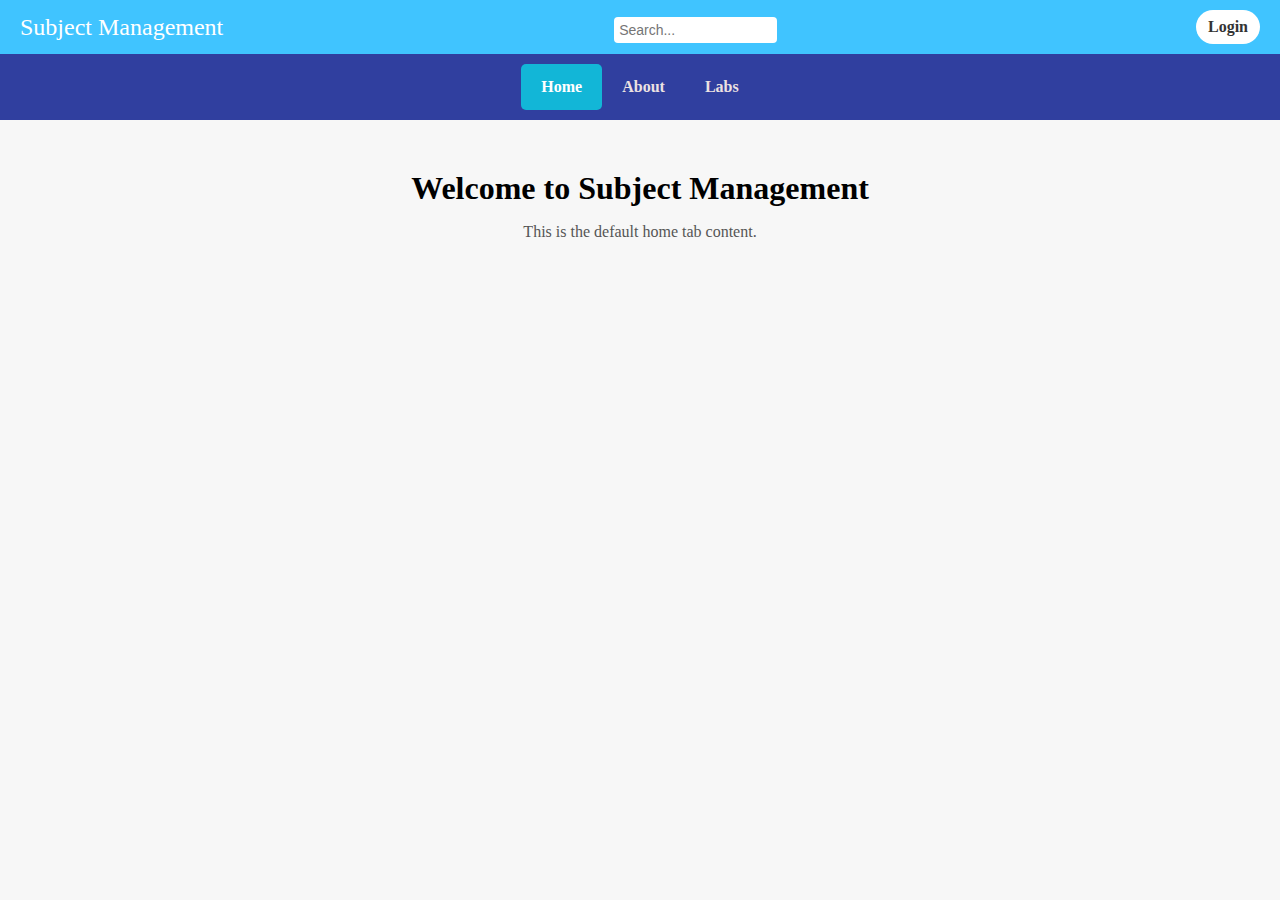
<file: index.html>
<!DOCTYPE html>
<html lang="en">
  <head>
    <meta charset="UTF-8" />
    <meta name="viewport" content="width=device-width, initial-scale=1.0" />
    <title>HCI-2024</title>
    <link
      rel="stylesheet"
      href="https://cdnjs.cloudflare.com/ajax/libs/font-awesome/6.0.0-beta3/css/all.min.css"
    />
    <link rel="stylesheet" href="style.css" />
  </head>
  <body>
    <div class="top-bar">
      <div class="logo">Subject Management</div>
      <div class="search-bar">
        <input type="text" placeholder="Search..." />
      </div>
      <a href="javascript:void(0);" class="login" onclick="openModal()"
        >Login</a
      >
    </div>

    <div class="navbar">
      <a id="home-tab" class="active" onclick="showTab('home', this)">Home</a>
      <a id="about-tab" onclick="showTab('about', this)">About</a>
      <a id="labs-tab" onclick="showTab('labs', this)">Labs</a>
    </div>

    <main id="content">
      <!-- Home Tab Content -->
      <div id="home" class="tab-content active">
        <h1>Welcome to Subject Management</h1>
        <p>This is the default home tab content.</p>
      </div>

      <!-- About Tab Content (CV) -->
      <div id="about" class="tab-content">
        <div class="cv-container">
          <div class="left-column">
            <div class="profile-pic">
              <img src="img/hinh1.jpg" alt="Profile Picture" />
            </div>
            <div class="contact-info">
              <h2>Contact Information</h2>
              <p><i class="fa fa-phone"></i> 0362 195 048</p>
              <p><i class="fa fa-envelope"></i> minhquocxzd@gmail.com</p>
              <p><i class="fa fa-globe"></i> www.minhquoc.com</p>
              <p>
                <i class="fa fa-map-marker"></i> 123, street name, city/province
              </p>
            </div>
            <div class="skills">
              <h2>Skills</h2>
              <ul>
                <li>Computer Skills <span class="stars">★★★★☆</span></li>
                <li>Graphic Design <span class="stars">★★★★★</span></li>
                <li>Presentation <span class="stars">★★★★☆</span></li>
                <li>Languages <span class="stars">★★★☆☆</span></li>
              </ul>
            </div>
            <div class="hobbies">
              <h2>Hobbies</h2>
              <ol>
                <li>Play Game</li>
                <li>Relax</li>
                <li>...</li>
              </ol>
            </div>
          </div>
          <div class="right-column">
            <div class="name-title">
              <h1>Đỗ Minh Quốc</h1>
              <h3>(Student ID: 23130261)</h3>
            </div>
            <div class="education">
              <h2>Education</h2>
              <p>Academic Year: 2024</p>
              <p>Field of Study: IT</p>
              <p>Student: Year 2</p>
              <p>Course Project: Human-Computer Interaction</p>
            </div>
            <div class="work-experience">
              <h2>Experience</h2>
              <p>Working Time: Case by case</p>
              <p>Ho Chi Minh City University of Agriculture and Forestry</p>
              <p>Currently enhancing knowledge and experience 😎😎😎</p>
            </div>
          </div>
        </div>
      </div>

      <!-- Login Modal -->
      <div id="loginModal" class="modal">
        <div class="modal-content">
          <span class="close" onclick="closeModal()">&times;</span>
          <h2>Login</h2>
          <form id="loginForm" onsubmit="return handleLogin(event)">
            <label for="username">Email:</label>
            <input type="text" id="username" name="username" required />

            <label for="password">Password:</label>
            <input type="password" id="password" name="password" required />

            <div class="forgot-password">
              <a href="#">Forgot password?</a>
            </div>

            <button type="submit" class="sign-in-button">Sign in</button>

            <div class="signup">
              <p>Don't have an account? <a href="#">Sign up</a></p>
            </div>
          </form>
        </div>
      </div>

      <!-- Labs Tab Content -->
      <div id="labs" class="tab-content">
        <div class="grid-container">
          <div class="grid-item">
            <h1><a href="lab1.html">Lab1</a></h1>
          </div>
          <div class="grid-item">
            <h1>
              <h1><a href="lab2.html">Lab2</a></h1>
            </h1>
          </div>
          <div class="grid-item">
            <h1>
              <a href="#" onclick="showLabDetails('lab3-details')">Lab3</a>
            </h1>
          </div>
        </div>
      </div>
    </main>

    <script src="js.js"></script>
  </body>
</html>
</file>
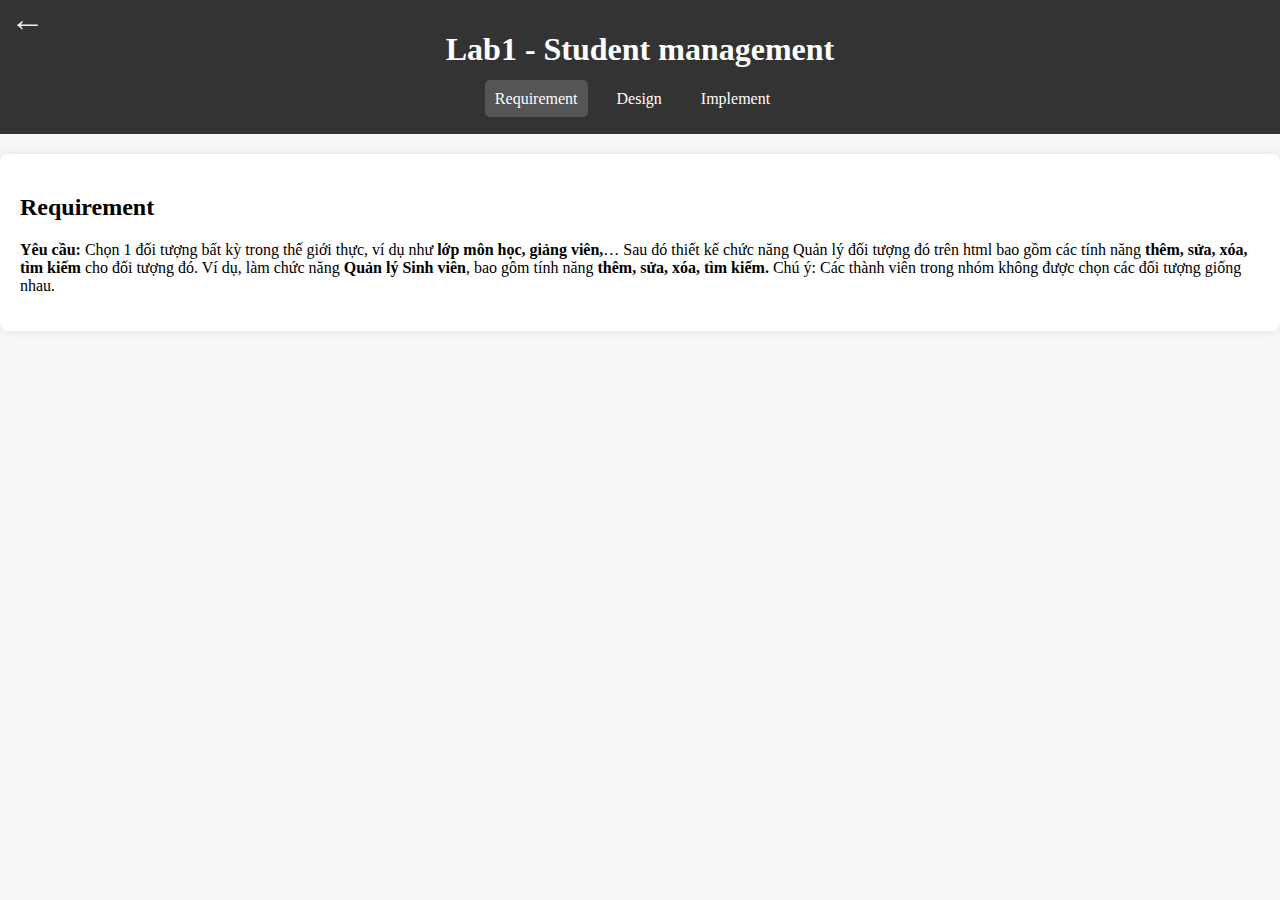
<file: lab1.html>
<!DOCTYPE html>
<html lang="en">
<head>
    <meta charset="UTF-8">
    <meta name="viewport" content="width=device-width, initial-scale=1.0">
    <title>Lab 1 </title>
    <link rel="stylesheet" href="stylelab1.css">
</head>
<body>
    <header>
        <h1>Lab1 - Student management
        </h1>
        <a href="javascript:void(0)" class="back-arrow" onclick="goBackToLabs()"
      >&#8592;</a>
        <nav>
            <ul>
                <li><a href="#requirement" class="active" onclick="openTab('requirement', this)">Requirement</a></li>
                <li><a href="#design" onclick="openTab('design', this)">Design</a></li>
                <li><a href="#implement" onclick="openTab('implement', this)">Implement</a></li>
        </nav>
    </header>

    <section id="requirement" class="tab-content active">
        <h2>Requirement</h2>
        <p>
            <b>Yêu cầu:</b> Chọn 1 đối tượng bất kỳ trong thế giới thực, ví dụ như <b>lớp môn học, giảng viên,</b>… Sau
             đó thiết kế chức năng Quản lý đối tượng đó trên html bao gồm các tính
            năng <b>thêm, sửa, xóa, tìm kiếm</b> cho đối tượng đó. Ví dụ, làm chức năng <B>Quản lý Sinh viên</B>, bao gôm tính 
            năng <b>thêm, sửa, xóa, tìm kiếm.</b> Chú ý: Các thành viên trong nhóm không được chọn các đối tượng giống nhau.
        </p>
        
    </section>

    <section id="design" class="tab-content" >
        <h2>Design</h2>
        <p>
            <a href="path_to_image_design_on_paper.jpg" target="_blank">Thiết kế trên giấy</a><br>
            <a href="path_to_image_screenshot_html.jpg" target="_blank">Chụp lại màn hình thiết kế trên HTML</a>
        </p>
    </section>

    <section id="implement" class="tab-content" >
        
        

        <section class="form-section">
   
    <form id="studentForm">
      <label for="studentId">Student id:</label>
      <input type="text" id="studentId" name="studentId" required>

      <label for="studentName">Student name:</label>
      <input type="text" id="studentName" name="studentName" required>

      <label for="major">Specialization:</label>
      <input type="text" id="major" name="major" required>

      <button type="submit">Add student</button>
    </form>
  </section>

  <section class="search-section">
    
    <input type="text" id="searchInput" placeholder="Search student...">
    <button>Search</button>
  </section>

  <section class="table-section">
   
    <table>
      <thead>
        <tr>
          <th>Student id</th>
          <th>Student name</th>
          <th>Specialization</th>
          <th>Action</th>
        </tr>
      </thead>
      <tbody>
     
      </tbody>
    </table>
  </section>
    
       <script src="jslab1.js"></script>
</body>
</html>
</file>
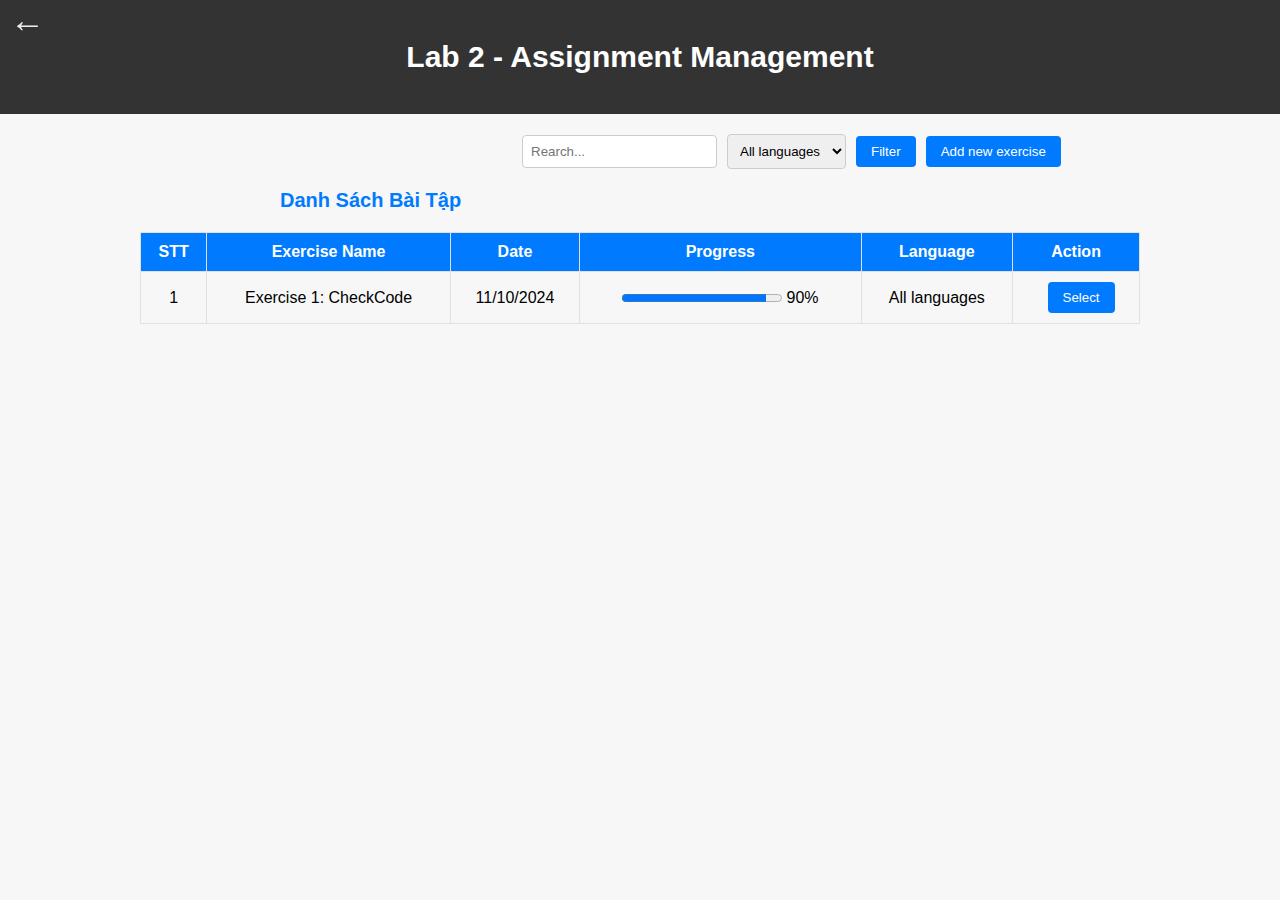
<file: lab2.html>
<!DOCTYPE html>
<html lang="vi">
  <head>
    <meta charset="UTF-8" />
    <meta name="viewport" content="width=device-width, initial-scale=1.0" />
    <title>lab 2</title>
    <link rel="stylesheet" href="styles2.css" />
  </head>
  <body>
    <header>
      <h1>Lab 2 - Assignment Management</h1>
    </header>

    <a href="javascript:void(0)" class="back-arrow" onclick="goBackToLabs()"
      >&#8592;</a
    >
    <section id="filter">
      <div class="left-filter">
        <input type="text" id="search-keyword" placeholder="Rearch..." />
        <select id="language-filter">
          <option value="">All languages</option>
          <option value="python">Python</option>
          <option value="java">Java</option>
          <option value="c">C</option>
        </select>
        <button id="filter-btn">Filter</button>
      </div>
      <button id="show-add-exercise">Add new exercise</button>
    </section>

    <section id="exercise-list">
      <h2>Danh Sách Bài Tập</h2>
      <table>
        <thead>
          <tr>
            <th>STT</th>
            <th>Exercise Name</th>
            <th>Date</th>
            <th>Progress</th>
            <th>Language</th>
            <th>Action</th>
          </tr>
        </thead>
        <tbody>
          <tr>
            <td>1</td>
            <td>Exercise 1: CheckCode</td>
            <td>11/10/2024</td>
            <td>
              <progress value="90" max="100"></progress>
              <span>90%</span>
            </td>
            <td>All languages</td>
            <td>
              <button
                class="select-exercise"
                data-title="Exercise 1: CheckCode - Compare code"
              >
                Select
              </button>
            </td>
          </tr>
        </tbody>
      </table>
    </section>

    <section id="coding-environment" style="display: none">
      <a href="javascript:void(0)" class="back-arrow-2" id="backArrow"
        >&#8592;
      </a>
      <div class="container">
        <h2 id="exercise-title"></h2>
        <div class="textarea-container">
          <div>
            <label for="code1">Code 1:</label>
            <textarea id="code1" name="code1" required></textarea>
          </div>
          <div>
            <label for="code2">Code 2:</label>
            <textarea id="code2" name="code2" required></textarea>
          </div>
        </div>
        <button type="submit" id="compareCodeBtn">Compare</button>
        <div class="message" id="message"></div>
      </div>
    </section>

    <script src="js2.js"></script>
  </body>
</html>
</file>
<file: style.css>
body {
  font-family: "#9Slide03 Roboto Mono", Times, serif, sans-serif;
  margin: 0;
  padding: 0;
  background-color: #f7f7f7;
}

/* Top Bar */
.top-bar {
  background-color: #40c4ff;
  padding: 10px 20px;
  display: flex;
  justify-content: space-between;
  align-items: center;
}

.top-bar .logo {
  font-size: 1.5em;
  color: white;
}

.top-bar .search-bar input[type="text"] {
  padding: 5px;
  border: none;
  border-radius: 4px;
}

.top-bar .login {
  background-color: #ffffff;
  color: #333;
  padding: 8px 12px;
  border-radius: 50px;
  text-decoration: none;
  font-weight: bold;
}

.top-bar .login:hover {
  background-color: #e0e0e0;
}

/* Navbar */
.navbar {
  background-color: #303f9f;
  padding: 10px 0;
  display: flex;
  justify-content: center;
}

.navbar a {
  color: rgb(236, 226, 226);
  text-decoration: none;
  padding: 14px 20px;
  font-weight: bold;
  cursor: pointer;
}

.navbar a:hover {
  background-color: #5c6bc0;
}

.navbar .dropdown {
  position: relative;
  display: inline-block;
}

.navbar .dropdown-content {
  display: none;
  position: absolute;
  background-color: #f1f1f1;
  min-width: 160px;
  box-shadow: 0px 8px 16px rgba(0, 0, 0, 0.2);
  z-index: 1;
}

.navbar .dropdown-content a {
  color: black;
  padding: 12px 16px;
  text-decoration: none;
  display: block;
}

.navbar .dropdown-content a:hover {
  background-color: #ddd;
}

.navbar .dropdown:hover .dropdown-content {
  display: block;
}

.navbar a.active {
  background-color: #12b6d7;
  color: white;
  border-radius: 5px;
}




/* Main Content */
#content {
  padding: 50px;
  
}

.tab-content {
  display: none;
  
}

.tab-content.active{
  display: block; 
  
}
#home{
text-align: center;
}
/* Grid Layout */
.grid-container {
  display: grid;
  grid-template-columns: repeat(3, 1fr);
  gap: 20px;
  margin-bottom: 30px;
}

.grid-item {
  background-color: #f0f0f0;
  padding: 20px;
  border-radius: 10px;
  text-align: center;
  box-shadow: 0 2px 5px rgba(0, 0, 0, 0.1);
}

.grid-item h1 a {
  text-decoration: none;
  color: #333;
}

.grid-item h1 a:hover {
  color: #40c4ff;
}
@media (max-width: 768px) {
  form input[type="text"] {
    width: 100%;
  }
}
/* style about */
.cv-container {
  display: flex;
  align-items: flex-start;
  min-height: 600px;
  width: 80%;
  margin: 50px auto;
  background-color: white;
  box-shadow: 0px 0px 10px rgba(0, 0, 0, 0.1);
}

.left-column {
  width: 35%;
  background-color: #EEE2D4;
  padding: 20px;
}
.left-column h2{
  position: relative;             
    padding-left: 30px; 
  }
    .left-column h2:before {
      content: "•";                   
      position: absolute;           
      left: 0;                        
      top: 0;                         
      color: #121111;                 
      font-size: 1.2em;              
    }
.right-column {
  height: 500px;
  overflow-y: auto;
  width: 65%;
  padding: 10px;
  overflow: visible;
}
.right-column h2 {
  position: relative;             
  padding-left: 10px;             
}

.right-column h2:before {
  content: "•";                  
  position: absolute;            
  left: -15px;                    
  top: 0;                        
  color: #121111;                
  font-size: 1.2em;              
}
.right-column p {
  margin-left: 20px; 
  line-height: 1.6; 
  margin-bottom: 10px;
} 
.profile-pic {
  position: relative;
  width: 150px; 
  height: 150px;
  margin: 0 auto; 
  border-radius: 50%; 
  border: 5px solid #f8fafb; 
  overflow: hidden; /
}

.profile-pic img {
  width: 100%;
  height: 100%;
  object-fit: cover; 
}

.contact-info {
  margin-top: 45px;
  margin-left: 40px; 
}
.contact-info p{
  padding-left: 15px;
}
.skills,
.hobbies {
  margin-top: 30px;
  margin-left: 40px; 
}
.hobbies ol {
  padding-left: 40px;
}

.hobbies ol li {
  margin-left: 0; /* Bỏ margin-left để không làm lệch các mục ra bên ngoài */
  padding-left: 0px; /* Thêm padding-left cho các mục bên trong */
}
h1,
h2,
h3 {
  margin: 0;
  padding: 0;
}

h2 {
  font-size: 1.5em;
  color: #333;
  margin-bottom: 10px;
}

p {
  font-size: 1em;
  color: #555;
}
.name-title {
  margin-top: 50px; 
 
}
.name-title h1 {
  margin-top: 100px;
  margin: 0;
  margin-left: 80px;
  font-size: 4em;
  color: #333;
}
.name-title H3{
  padding-left: 140px;
  margin: 10px 0; 
  font-size: 1.5em; 
  color: #666; 
  position: relative;  
   /* Đảm bảo không có khoảng cách trái nào */
   margin-bottom: 38px;
}



ul {
  list-style: none;
  padding: 0;
}

.skills ul li {

  display: flex;   
  justify-content: space-between; 
  align-items: center; 
  margin-bottom: 10px; 
  margin-left: 20px;
}

.skills ul li .stars {
  display: inline-block; 
  font-size: 20px;/* Đảm bảo phần chứa sao là một khối ngang */
}

.fa {
  margin-right: 5px; }
.skills ul li span {
  margin-right: 20%; /
}
.education{
  margin-top: 30px;
  margin-left: 40px; 
}

.work-experience{
  margin-top: 30px;
  margin-left: 40px; 
}
/* login*/

/* Modal Styling */
.modal {
  display: none; 
  position: fixed;
  z-index: 1;
  left: 0;
  top: 0;
  width: 100%;
  height: 100%;
  overflow: auto;
  background-color: rgba(0, 0, 0, 0.5); 
}

/* Modal Content - Adjusted Margins */
.modal-content {
  background-color: #fff;
  margin: 10% auto; /* Center modal with less margin */
  padding: 15px; /* Keep padding for inner spacing */
  border-radius: 15px; /* Rounded corners */
  box-shadow: 0px 4px 10px rgba(0, 0, 0, 0.2); /* Shadow for depth */
  width: 90%; /* Increased width */
  max-width: 350px; /* Max width for smaller screens */
  text-align: center;
}

/* Close Button Styling */
.close {
  color: #000;
  float: right;
  font-size: 24px; /* Font size for close button */
  font-weight: bold;
}

.close:hover,
.close:focus {
  color: #1b9a2e; /* Change color on hover */
  text-decoration: none;
  cursor: pointer;
}

/* Form Styling */
form {
  display: flex;
  flex-direction: column;
  align-items: center; /* Center items */
  width: 100%; /* Full width for form */
}

/* Label Styling */
label {
  margin-left: 60px;
  width: 100%;
  text-align: left;
  margin-top: 8px; /* Adjusted margin */
  font-weight: bold;
  font-size: 14px; /* Smaller font size */
}

/* Input Fields - Adjusted Sizes */
input[type="text"],
input[type="password"] {
  width: 80%; 
  max-width: 300px; /* Optional: Set a maximum width */
  padding: 8px; /* Consistent padding */
  margin-top: 5px; /* Adjusted margin */
  border: 1px solid #97d0e1;
  border-radius: 30px; /* Rounded corners */
  font-size: 14px; /* Font size */
}

/* Button Styling - Adjusted */
button {
  margin-top: 10px; /* Spacing above button */
  padding: 8px 10px; /* Reduced padding for smaller button */
  width: 85%; /* Set a specific width, adjust as necessary */
   background-color: #5c6bc0;
  ; /* Button background color */
  color: white;
  border: none;
  border-radius: 30px; /* Rounded corners */
  cursor: pointer;
  font-size: 12px; /* Smaller font size */
}

button:hover {
  background-color: #555; /* Darker shade on hover */
}

/* Forgot Password Link */
.forgot-password {
  margin-top: 8px; /* Reduced margin */
  width: 100%;
  text-align: right;
  padding-right: 60px;
}

.forgot-password a {
  color: #5c6bc0; /* Link color */
  text-decoration: none;
  font-size: 12px; /* Smaller font size */
}

.forgot-password a:hover {
  text-decoration: underline; /* Underline on hover */
}

/* Sign Up Text */
.signup {
  margin-top: 8px; /* Reduced margin */
  width: 100%;
  display: flex; /* Horizontal alignment */
  justify-content: center; /* Center items */
  align-items: center; /* Vertical alignment */
}

.signup p {
  margin: 0; 
  font-size: 12px; 
}

.signup a {
  color: #5c6bc0; 
  text-decoration: none;
  margin-left: 5px; 
}

.signup a:hover {
  text-decoration: underline; 
}
</file>
<file: stylelab1.css>
body {
  font-family: "#9Slide03 Roboto Mono", Times, serif, sans-serif;
  margin: 0px;
  padding: 00;
  background-color: #f7f7f7;
}
header {
  background-color: #333;
  color: white;
  padding: 10px 0;
  text-align: center;
}

nav ul {
  list-style: none;
  padding: 0;
}

nav ul li {
  display: inline;
  margin-right: 15px;
}

nav ul li a {
  color: white;
  text-decoration: none;
  padding: 10px;
  border-radius: 5px;
}

nav ul li a:hover,
nav ul li a.active {
  background-color: #555;
}

/* Tabs in Lab1 */
.tab-content {
  display: none;
}

.tab-content.active {
  display: block;
}
.back-arrow {
  position: fixed;
  top: 0%;
  left: 10px;
  font-size: 35px;
  text-decoration: none;
  color: #f0ebeb;
  transition: color 0.3s, transform 0.3s;
  z-index: 100;
}

.back-arrow:hover {
  color: #666;
  transform: scale(1.1);
}

/* Section styling */
.tab-content {
  display: none;
  padding: 20px;
  background-color: white;
  margin: 20px 0;
  border-radius: 8px;
  box-shadow: 0 0 10px rgba(0, 0, 0, 0.1);
}

.tab-content.active {
  display: block;
}

h2 {
  font-size: 1.5rem;
  margin-bottom: 20px;
}

/* Form Section */
.form-section {
  margin-bottom: 40px;
}

.form-section form {
  display: flex;
  flex-direction: column;
  max-width: 400px;
  margin: 0 auto;
}

.form-section label {
  margin-bottom: 5px;
  font-weight: bold;
}

.form-section input {
  padding: 10px;
  margin-bottom: 15px;
  border: 1px solid #ccc;
  border-radius: 4px;
}

.form-section button {
  padding: 10px;
  background-color: #007bff;
  color: white;
  border: none;
  border-radius: 4px;
  cursor: pointer;
}

.form-section button:hover {
  background-color: #0056b3;
}

/* Search Section */
.search-section {
  margin-bottom: 20px;
  text-align: center;
}

.search-section input {
  padding: 10px;
  width: 300px;
  border: 1px solid #ccc;
  border-radius: 4px;
  margin-right: 10px;
}

.search-section button {
  padding: 10px;
  background-color: #007bff;
  color: white;
  border: none;
  border-radius: 4px;
  cursor: pointer;
}

.search-section button:hover {
  background-color: #0056b3;
}

/* Table Section */

.table-section {
  margin-bottom: 9%;
}

.table-section table {
  width: 100%;
  border-collapse: collapse;
  margin-top: 20px;
  max-width: 700px;
  margin: 0 auto;
}

/* Centering table headers */
.table-section table thead {
  background-color: #007bff;
  color: white;
}

.table-section table th {
  padding: 12px;
  text-align: center;
  border: 1px solid #ddd;
}

.table-section table td {
  padding: 12px;
  text-align: center;
  border: 1px solid #ddd;
}

/* Button styles */
.table-section button {
  padding: 5px 10px;
  background-color: #ff4d4d;
  color: white;
  border: none;
  border-radius: 4px;
  cursor: pointer;
  margin-right: 5px;
  display: inline-block;
}

.table-section button:last-child {
  margin-right: 0;
}

/* Row hover effect */
.table-section table tbody tr:hover {
  background-color: #f1f1f1;
}

/* Alternating row colors */
.table-section table tbody tr:nth-child(even) {
  background-color: #f9f9f9;
}
</file>
<file: styles2.css>
body {
  font-family: "Roboto Mono", Arial, sans-serif;
  margin: 0;
  padding: 0px;
  background-color: #f7f7f7; /* Changed to a consistent background */
}

/* Header Styles */
header {
  background-color: #333; /* Dark background for contrast */
  color: white;
  padding: 40px 0;
  text-align: center;
}

h1 {
  font-size: 30px;
  margin: 0; /* Removed margin for better alignment */
}

h2 {
  padding-left: 280px;
  font-size: 20px;
  color: #007bff; /* Primary color for headings */
}

/* Section Styles */
section {
  margin: 20px 0; /* Margin for spacing between sections */
}

/* Filter Section Styles */
#filter {
  margin-left: 40%;
  display: flex;
  justify-content: flex-start; /* Space between left and right */
  align-items: center;
  margin-bottom: 20px;
}

.left-filter {
  display: flex; /* Align items in this section */
  align-items: center;
}

input,
select,
button {
  margin-left: 10px; /* Margin between items */
  padding: 8px; /* Added padding for better touch targets */
  border-radius: 4px; /* Rounded corners for inputs */
  border: 1px solid #ccc; /* Border for inputs */
}

/* Button Styles */
button {
  background-color: #007bff; /* Consistent button color */
  color: white;
  border: none;
  padding: 8px 15px; /* Adjusted padding for buttons */
  cursor: pointer;
  border-radius: 4px; /* Rounded corners for buttons */
  transition: background-color 0.3s; /* Smooth transition on hover */
}

button:hover {
  background-color: #0056b3; /* Darker blue on hover */
}

/* Table Styles */
table {
  width: 80%; /* Set to 80% width of the container */
  max-width: 1000px; /* Set a max width to avoid too wide tables */
  margin: 20px auto; /* Center the table */
  border-collapse: collapse;
}

th,
td {
  border: 1px solid #dee2e6;
  padding: 10px;
  text-align: center;
}

th {
  background-color: #007bff; /* Header color */
  color: white;
}

tbody tr:hover {
  background-color: #f1f1f1; /* Highlight row on hover */
}

/* Code Comparison Styles */
.container {
  max-width: 1200px;
  margin: auto;
  background: #fff;
  padding: 20px;
  border-radius: 5px;
  box-shadow: 0 0 10px rgba(0, 0, 0, 0.1);
}

.textarea-container {
  display: flex;
  justify-content: space-between;
  gap: 20px;
}
#exercise-title {
  margin-top: 0px;
  padding-left: 50px;
  font-size: 1.5em; /* Change the font size as needed */
  color: #110bc4c3;
  font-weight: bold;
}
textarea {
  width: 580px;
  height: 300px;
  padding: 10px;
  border: 1px solid #ccc;
  border-radius: 5px;
  font-family: monospace;
  box-sizing: border-box;
  resize: none; /* Disable resizing */
}

/* Message Style */
.message {
  margin-top: 20px;
}
.textarea-container label {
  display: block; /* Make label take full width */
  text-align: center; /* Center the label text */
  margin-bottom: 5px; /* Space between label and textarea */
  font-size: 1.5em; /* Change the font size as needed */
  color: #333;
  font-weight: bold;
}
/* Button Style for Comparison */
#compareCodeForm button {
  background-color: #4caf50; /* Green for comparison button */
  color: white;
}

#compareCodeForm button:hover {
  background-color: #45a049; /* Darker green on hover */
}
.back-arrow-2 {
  position: fixed;
  top: 27%; /* Adjusted for visibility */
  left: 160px;
  font-size: 30px;
  text-decoration: none;
  color: #007bff; /* Blue color */
  transition: color 0.3s, transform 0.3s;
  z-index: 100;
}

.back-arrow:hover {
  color: #0056b3; /* Darker blue on hover */
  transform: scale(1.1); /* Scale effect on hover */
}
.back-arrow {
  position: fixed;
  top: 0%;
  left: 10px;
  font-size: 35px;
  text-decoration: none;
  color: #f0ebeb;
  transition: color 0.3s, transform 0.3s;
  z-index: 100;
}

.back-arrow:hover {
  color: #666;
  transform: scale(1.1);
}
</file>
